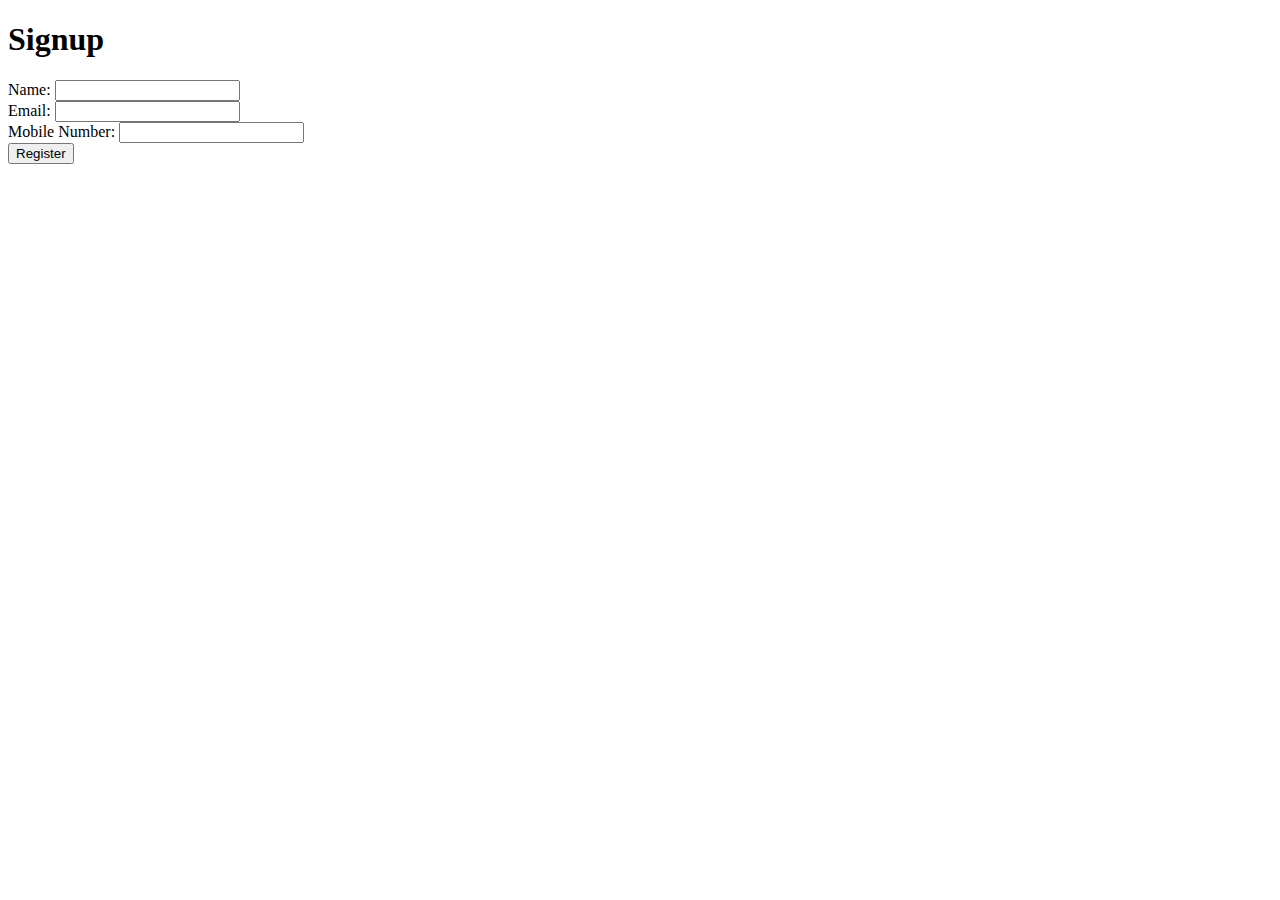
<file: signup.html>
<!DOCTYPE html>
<html>
<head>
    <title>Signup Page</title>
</head>
<body>
    
    <h1>Signup</h1>
    <form id="signup-form" action="/register" method="post">
        <div>
            <label for="name">Name:</label>
            <input type="text" id="name" name="name" required>
        </div>
        <div>
            <label for="email">Email:</label>
            <input type="email" id="email" name="email" required>
        </div>
        <div>
            <label for="mno">Mobile Number:</label>
            <input type="text" id="mno" name="mno" required>
        </div>
        <button type="submit">Register</button>
    </form>
    <script src="server1.js"></script>
</body>
</html>
</file>
